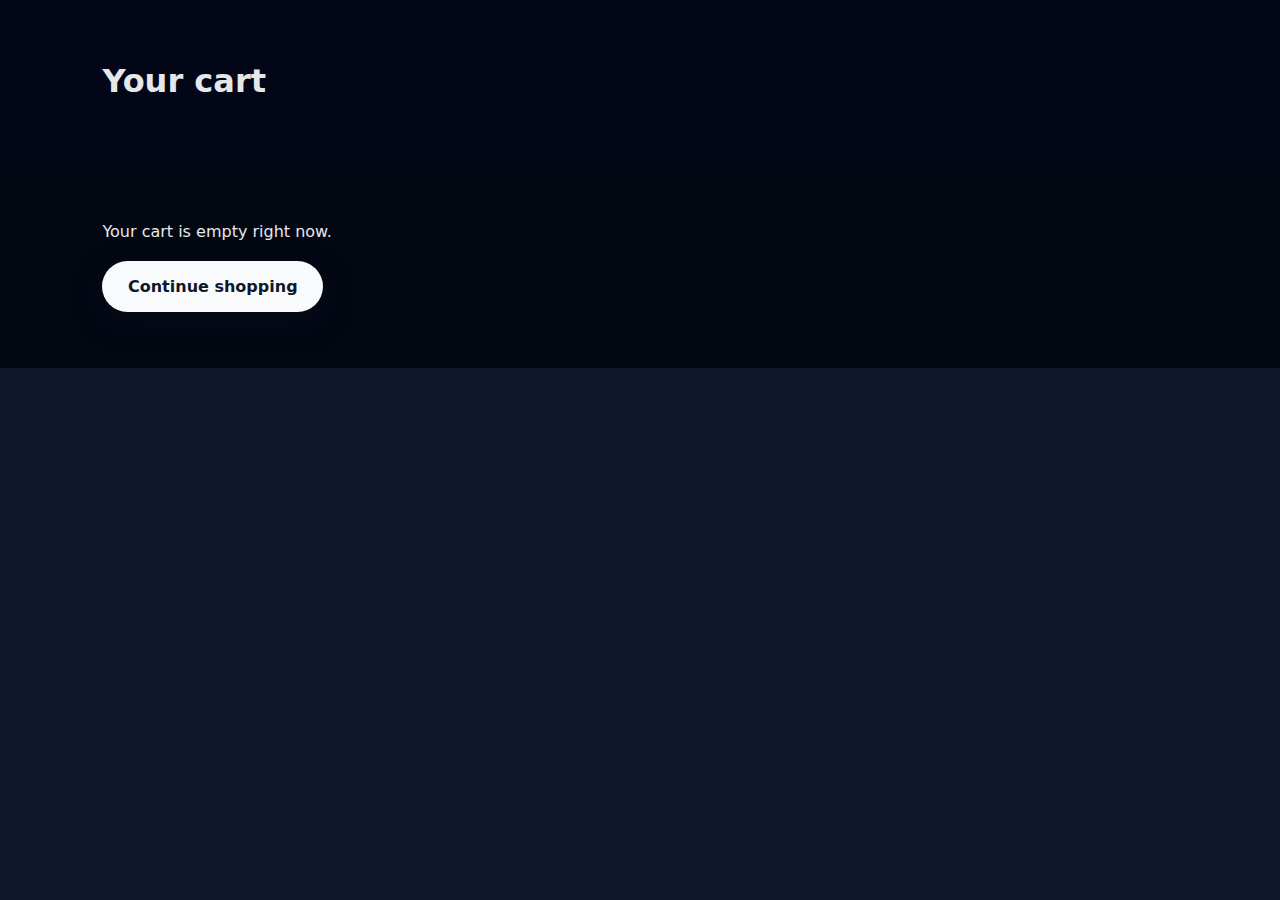
<file: cart.html>
<!DOCTYPE html>
<html lang="en">
<head>
  <meta charset="UTF-8" />
  <meta name="viewport" content="width=device-width, initial-scale=1.0" />
  <title>Cart - Shoppymadeeasy</title>
  <link rel="stylesheet" href="style.css" />
</head>
<body>
  <header class="section section-alt">
    <h1>Your cart</h1>
  </header>

  <main class="section">
    <p>Your cart is empty right now.</p>
    <a href="index.html" class="btn">Continue shopping</a>
  </main>
</body>
</html>
</file>
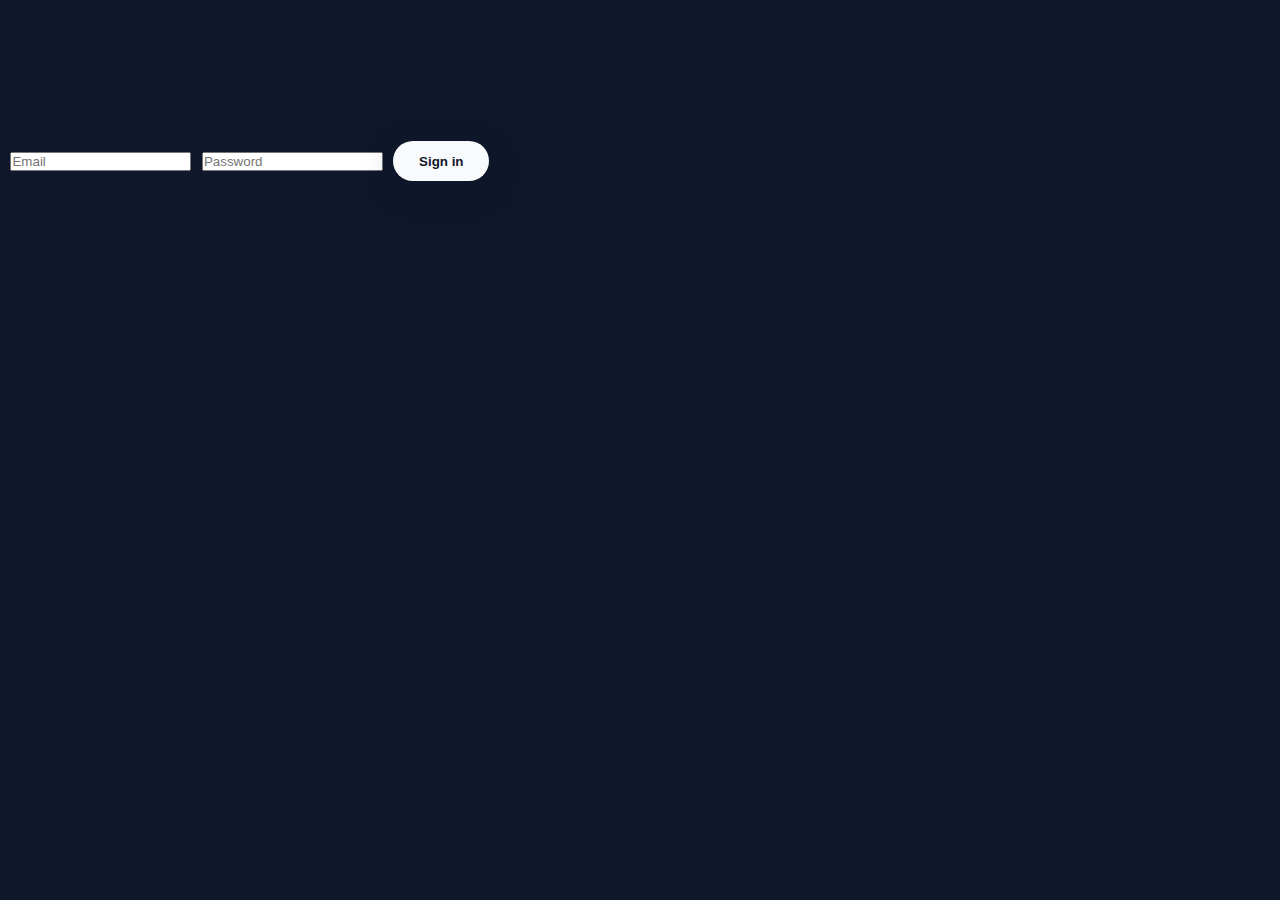
<file: login.html>
{\rtf1\ansi\ansicpg1252\cocoartf2639
\cocoatextscaling0\cocoaplatform0{\fonttbl\f0\fswiss\fcharset0 Helvetica;}
{\colortbl;\red255\green255\blue255;}
{\*\expandedcolortbl;;}
\paperw11900\paperh16840\margl1440\margr1440\vieww28600\viewh17440\viewkind0
\pard\tx566\tx1133\tx1700\tx2267\tx2834\tx3401\tx3968\tx4535\tx5102\tx5669\tx6236\tx6803\pardirnatural\partightenfactor0

\f0\fs24 \cf0 <!DOCTYPE html>\
<html lang="en">\
<head>\
  <meta charset="UTF-8" />\
  <meta name="viewport" content="width=device-width, initial-scale=1.0" />\
  <title>Login - Shoppymadeeasy</title>\
  <link rel="stylesheet" href="style.css" />\
  <style>\
    .login-box \{\
      max-width: 360px;\
      margin: 3rem auto;\
      background: #fff;\
      padding: 2rem;\
      border-radius: 0.75rem;\
      box-shadow: 0 4px 12px rgba(15,23,42,0.1);\
    \}\
    .login-box input \{\
      width: 100%;\
      padding: 0.7rem;\
      margin-top: 0.8rem;\
      border-radius: 0.5rem;\
      border: 1px solid #ccc;\
    \}\
    .login-box button \{\
      width: 100%;\
      margin-top: 1rem;\
    \}\
  </style>\
</head>\
<body>\
  <div class="login-box">\
    <h2>Login</h2>\
    <input type="email" placeholder="Email" />\
    <input type="password" placeholder="Password" />\
    <button class="btn">Sign in</button>\
  </div>\
</body>\
</html>\
}
</file>
<file: style.css>
* {
  box-sizing: border-box;
  margin: 0;
  padding: 0;
}

body {
  font-family: system-ui, -apple-system, BlinkMacSystemFont, "Segoe UI", sans-serif;
  line-height: 1.6;
  color: #0f172a;
  background: #0f172a;
}

a {
  color: inherit;
  text-decoration: none;
}

img {
  max-width: 100%;
  display: block;
}

/* Header */

.hero {
  min-height: 70vh;
  background: radial-gradient(circle at top left, #f97316, #ec4899, #4f46e5);
  color: #f9fafb;
  display: flex;
  flex-direction: column;
}

.nav {
  display: flex;
  justify-content: space-between;
  align-items: center;
  padding: 1.2rem 8vw;
}

.logo {
  font-weight: 800;
  font-size: 1.3rem;
}

.nav-links {
  list-style: none;
  display: flex;
  gap: 1.2rem;
  align-items: center;
}

.nav-links a {
  font-size: 0.95rem;
  opacity: 0.9;
}

.nav-links a:hover {
  opacity: 1;
  text-decoration: underline;
}

.cart-link {
  padding: 0.35rem 0.8rem;
  border-radius: 999px;
  background: rgba(15, 23, 42, 0.25);
}

#cart-count {
  font-weight: 700;
  margin-left: 0.25rem;
}

.hero-content {
  flex: 1;
  padding: 2.5rem 8vw 3.5rem;
  max-width: 720px;
  display: flex;
  flex-direction: column;
  justify-content: center;
  gap: 1.2rem;
}

.hero-content h1 {
  font-size: clamp(2.4rem, 5vw, 3.4rem);
}

.hero-content p {
  font-size: 1.05rem;
  max-width: 34rem;
}

/* Promo bar */

.promo-bar {
  background: linear-gradient(90deg, #22c55e, #eab308);
  color: #022c22;
  text-align: center;
  padding: 0.7rem 1rem;
  font-size: 0.9rem;
}

/* Buttons */

.btn {
  display: inline-block;
  padding: 0.8rem 1.6rem;
  border-radius: 999px;
  background-color: #f9fafb;
  color: #0f172a;
  font-weight: 600;
  border: none;
  cursor: pointer;
  box-shadow: 0 10px 30px rgba(15, 23, 42, 0.35);
  transition: transform 0.1s ease, box-shadow 0.1s ease, background 0.1s;
}

.btn-main {
  background: #22c55e;
  color: #022c22;
}

.btn:hover {
  transform: translateY(-2px);
  box-shadow: 0 14px 40px rgba(15, 23, 42, 0.45);
}

.btn-small {
  padding: 0.5rem 1.1rem;
  font-size: 0.9rem;
}

/* Sections */

.section {
  padding: 3.5rem 8vw;
  background: #030712;
  color: #e5e7eb;
}

.section-alt {
  background: #020617;
}

.section h2 {
  font-size: 1.7rem;
  margin-bottom: 0.6rem;
}

.section p {
  max-width: 40rem;
  margin-bottom: 1rem;
}

/* Products */

.products-grid {
  margin-top: 1.5rem;
}

.cards {
  display: grid;
  grid-template-columns: repeat(auto-fit, minmax(220px, 1fr));
  gap: 1.4rem;
}

.card {
  background: radial-gradient(circle at top left, #1e293b, #020617);
  padding: 1.2rem;
  border-radius: 0.9rem;
  box-shadow: 0 8px 24px rgba(15, 23, 42, 0.7);
  border: 1px solid rgba(148, 163, 184, 0.25);
}

.product-card {
  display: flex;
  flex-direction: column;
  gap: 0.6rem;
}

.product-image {
  border-radius: 0.7rem;
  margin-bottom: 0.4rem;
}

.product-desc {
  font-size: 0.9rem;
  color: #cbd5f5;
}

.product-price {
  font-weight: 700;
  font-size: 1.05rem;
  color: #4ade80;
}

.old-price {
  text-decoration: line-through;
  color: #9ca3af;
  font-weight: 500;
  margin-right: 0.4rem;
}

/* Contact */

.contact-list {
  list-style: none;
  margin-top: 0.7rem;
}

.contact-list li {
  margin-bottom: 0.35rem;
}

/* Cart page */

.cart-header {
  display: flex;
  justify-content: space-between;
  align-items: center;
}

.cart-container {
  background: #020617;
  border-radius: 0.9rem;
  padding: 1.5rem;
  box-shadow: 0 8px 24px rgba(15, 23, 42, 0.7);
}

#cart-empty {
  margin-bottom: 1rem;
}

.cart-table {
  width: 100%;
  border-collapse: collapse;
  margin-bottom: 1rem;
  font-size: 0.95rem;
}

.cart-table th,
.cart-table td {
  padding: 0.6rem;
  border-bottom: 1px solid rgba(55, 65, 81, 0.6);
  text-align: left;
}

.cart-product-cell {
  display: flex;
  gap: 0.6rem;
  align-items: center;
}

.cart-thumb {
  width: 50px;
  height: 50px;
  border-radius: 0.4rem;
  object-fit: cover;
}

.qty-btn {
  padding: 0.2rem 0.6rem;
  margin: 0 0.2rem;
  border-radius: 0.5rem;
  border: none;
  background: #111827;
  color: #e5e7eb;
  cursor: pointer;
}

.qty-btn:hover {
  background: #1f2937;
}

.cart-qty {
  min-width: 1.4rem;
  display: inline-block;
  text-align: center;
}

.cart-summary {
  display: flex;
  flex-direction: column;
  gap: 0.5rem;
}

.cart-note {
  font-size: 0.9rem;
  color: #9ca3af;
}

/* Footer */

.footer {
  text-align: center;
  padding: 1.4rem;
  font-size: 0.9rem;
  background: #020617;
  color: #9ca3af;
}

/* Small screens */

@media (max-width: 640px) {
  .nav {
    flex-direction: column;
    align-items: flex-start;
    gap: 0.7rem;
  }

  .hero-content {
    padding-top: 1.5rem;
  }

  .cart-product-cell {
    flex-direction: column;
    align-items: flex-start;
  }

  .cart-table th:nth-child(2),
  .cart-table td:nth-child(2) {
    width: 70px;
  }
}
</file>
